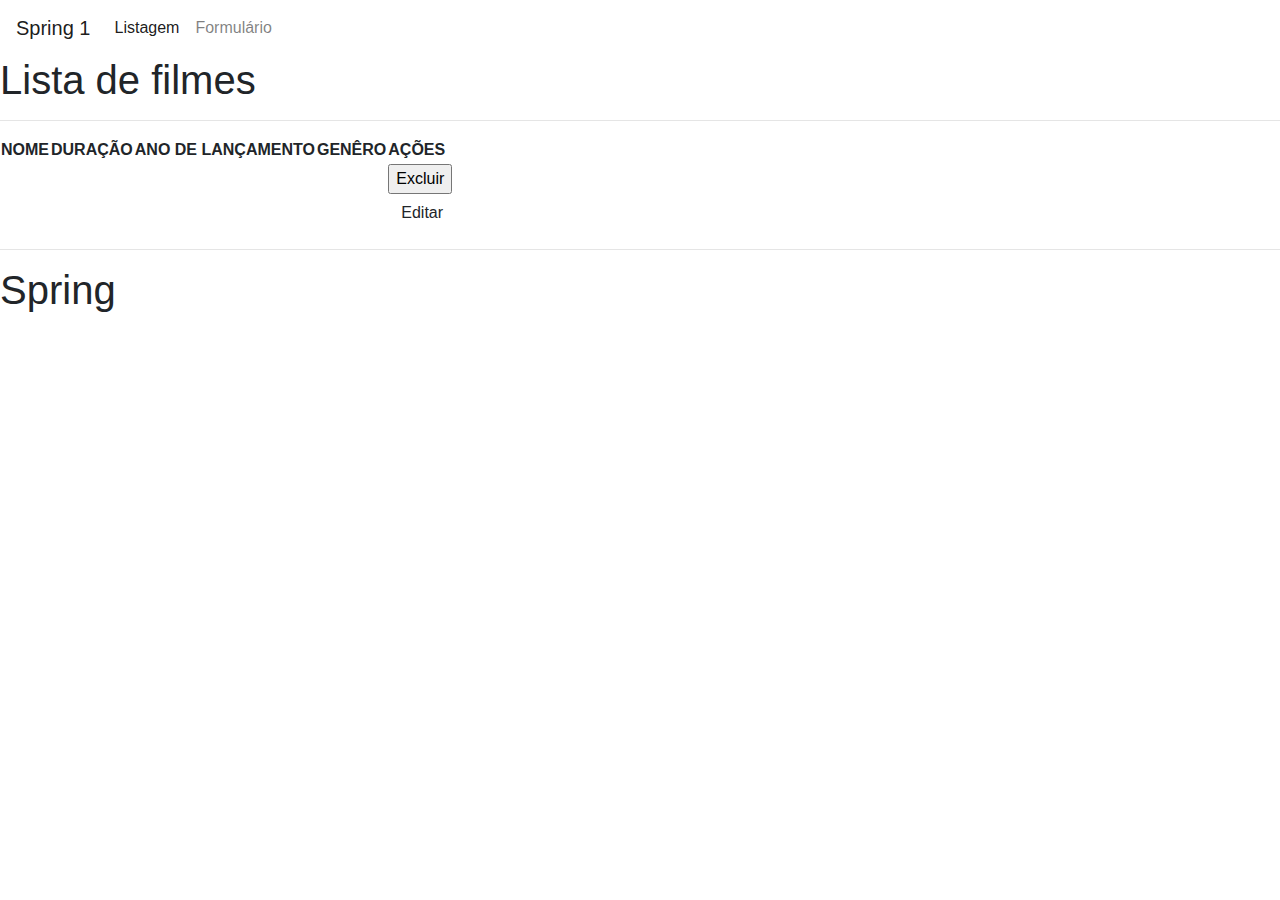
<file: screenmatch/target/classes/templates/filmes/listagem.html>
<!DOCTYPE html>
<html lang="PT-BR"
      xmlns:th="http://thymeleaf.org">
    <head>
        <meta charset="UTF-8">
        <title>Lista De filmes</title>
        <link th:href="@{/styleFilmes.css}" rel="stylesheet"/>
        <link rel="stylesheet" href="https://stackpath.bootstrapcdn.com/bootstrap/4.1.3/css/bootstrap.min.css">
    </head>
    <body>
        <header>
            <nav class="navbar navbar-expand-lg navbar-light">
                <a class="navbar-brand" href="#">Spring 1</a>
                <button class="navbar-toggler" type="button" data-toggle="collapse" data-target="#navbarNav" aria-controls="navbarNav" aria-expanded="false" aria-label="Alterna navegação">
                    <span class="navbar-toggler-icon"></span>
                </button>
                <div class="collapse navbar-collapse" id="navbarNav">
                    <ul class="navbar-nav">
                        <li class="nav-item active">
                            <a class="nav-link" href="/filmes/listagem">Listagem <span class="sr-only">(Página atual)</span></a>
                        </li>
                        <li class="nav-item">
                            <a class="nav-link" href="/filmes/formulario">Formulário</a>
                        </li>
                    </ul>
                </div>
            </nav>
        </header>

        <main>
            <h1 class="titulo">Lista de filmes</h1>
            <div class="listagem">
                <hr class="featurette-divider">
                <table class="tabela-filmes">
                    <thead class="cabecalho">
                    <tr>
                        <th>NOME</th>
                        <th>DURAÇÃO</th>
                        <th>ANO DE LANÇAMENTO</th>
                        <th>GENÊRO</th>
                        <th>AÇÕES</th>
                    </tr>
                    </thead>
                    <tbody>
                    <tr th:each="filme : ${lista}">
                        <td th:text="${filme.nome}"></td>
                        <td th:text="${filme.duracao_em_minutos}"></td>
                        <td th:text="${filme.ano_lancamento}"></td>
                        <td th:text="${filme.genero}"></td>
                        <td class="botoes">
                            <form method="post" action="/filmes">
                                <input type="hidden" name="_method" value="delete">
                                <input type="hidden" name="id" th:value="${filme.id}">
                                <input class="input-box botao" type="submit" value="Excluir" >
                            </form>
                            <a class="btn" th:href="@{/filmes/formulario?id={id}(id=${filme.id})}">Editar</a>
                        </td>
                    </tr>
                    </tbody>
                </table>
                <hr class="featurette-divider">
            </div>
        </main>

        <footer>
            <h1>Spring</h1>
        </footer>

    </body>
</html>
</file>
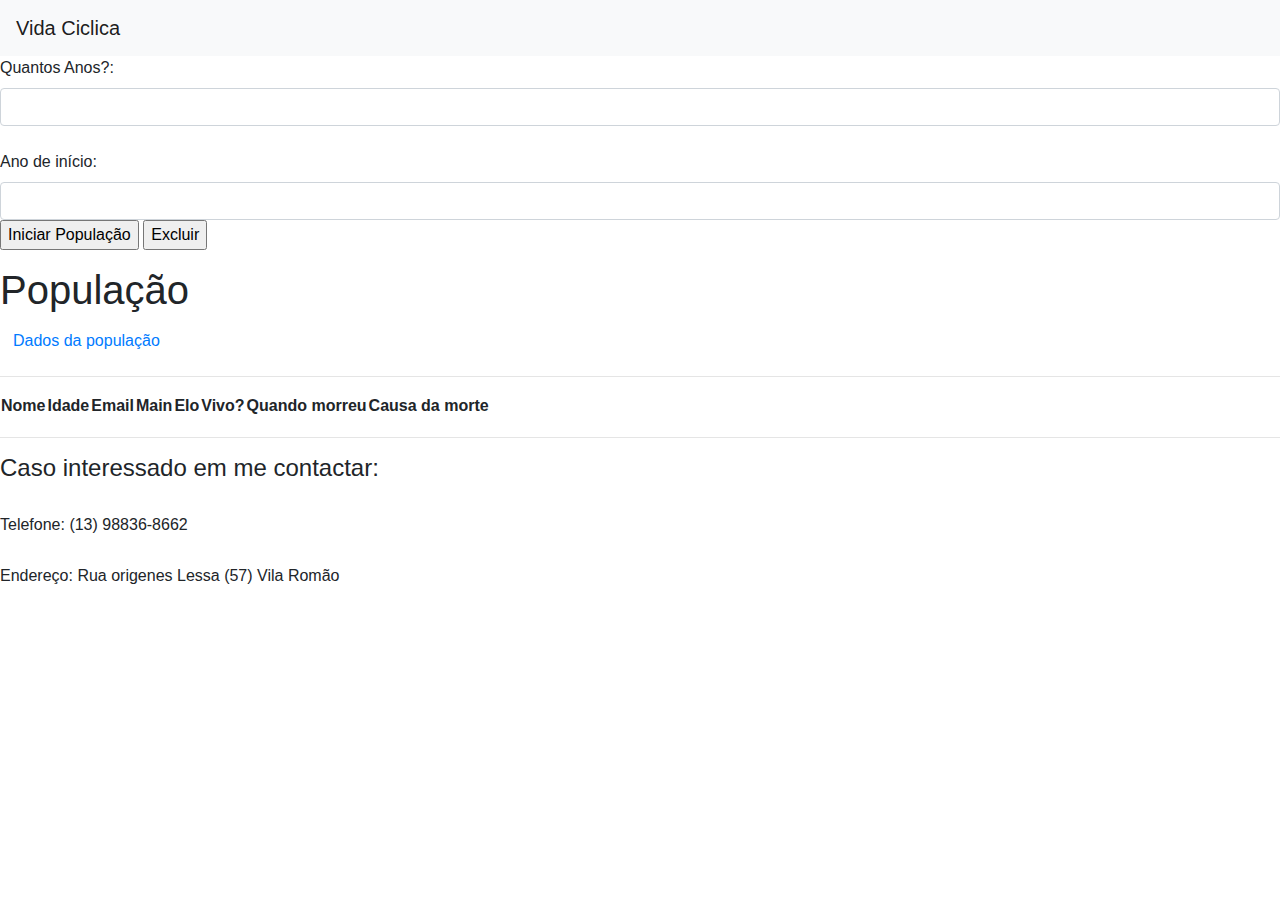
<file: screenmatch/target/classes/templates/populacao/inicio.html>
<!DOCTYPE html>
<html lang="PT-BR" xmlns:th="http://www.w3.org/1999/xhtml">
<head>
  <meta charset="UTF-8">
  <meta name="viewport" content="width=device-width, initial-scale=1.0">

  <link rel="stylesheet" href="https://stackpath.bootstrapcdn.com/bootstrap/4.1.3/css/bootstrap.min.css">
  <link th:href="@{/stylePopulacao.css}" rel="stylesheet"/>
  <link rel="stylesheet" href="https://cdn.jsdelivr.net/npm/bootstrap-icons@1.10.5/font/bootstrap-icons.css">

  <title>São Paulo FC</title>
</head>
  <body>
  <header>
    <nav class="navbar navbar-expand-lg navbar-light bg-light">
      <a class="navbar-brand" href="index.html">Vida Ciclica</a>
      <button class="navbar-toggler" type="button" data-toggle="collapse" data-target="#navbarNav" aria-controls="navbarNav" aria-expanded="false" aria-label="Toggle navigation">
        <span class="navbar-toggler-icon"></span>
      </button>

    </nav>
  </header>

  <main>


  <form class="form-group" method="post" action="/populacao">

    <div class="grade">
      <div></div>
      <div>
        <label class="label" for="limiteAnos">Quantos Anos?:</label>
        <input class="input-box form-control" id="limiteAnos" name="limiteAnos">
        <br>

        <label class="label" for="anoInicio">Ano de início:</label>
        <input class="input-box form-control" id="anoInicio" name="anoInicio">

        <input class="input-box btnn" type="submit" value="Iniciar População">

        <form method="post" action="/populacao" th:if="${lista != null}">
          <input type="hidden" name="_method" value="delete">
          <input class="input-box botao" type="submit" value="Excluir" >
        </form>

      </div>
      <div></div>
    </div>

  </form>

    <div class="titulo">
      <h1 class="titulo" th:if="${lista != null}">População</h1>
      <a class="btn" href="/dados">Dados da população</a>
    </div>
    <div class="grade">
      <div></div>
      <div class="listagem">
        <hr class="featurette-divider">
        <table class="tabela-pessoas" th:if="${lista != null}">
          <thead class="cabecalho">
          <tr>
            <th>Nome</th>
            <th>Idade</th>
            <th>Email</th>
            <th>Main</th>
            <th>Elo</th>
            <th>Vivo?</th>
            <th>Quando morreu</th>
            <th>Causa da morte</th>
          </tr>
          </thead>
          <tbody>
          <tr th:each="pessoa : ${lista}">
            <td th:text="${pessoa.nome}"></td>
            <td th:text="${pessoa.idade}"></td>
            <td th:text="${pessoa.email}"></td>
            <td th:text="${pessoa.main_lol}"></td>
            <td th:text="${pessoa.elo}"></td>
            <td th:text="${pessoa.vivo}"></td>
            <td th:text="${pessoa.ano_morte}"></td>
            <td th:text="${pessoa.doenca}"></td>
          </tr>
          </tbody>
        </table>
    </div>
      <hr class="featurette-divider">
      <div></div>
    </div>
  </main>

  <footer class="dados">
    <h4 class="footer-texto">Caso interessado em me contactar:</h4>
    <div class="contatos">
      <i class="bi bi-whatsapp" style="color: white;"></i>
      <h6 class="footer-texto">Telefone: (13) 98836-8662</h6>
    </div>
    <div class="contatos">
      <i class="bi bi-house" style="color: white;"></i>
      <h6 class="footer-texto">Endereço: Rua origenes Lessa (57) Vila Romão</h6>
    </div>
  </footer>

  </body>
</html>
</file>
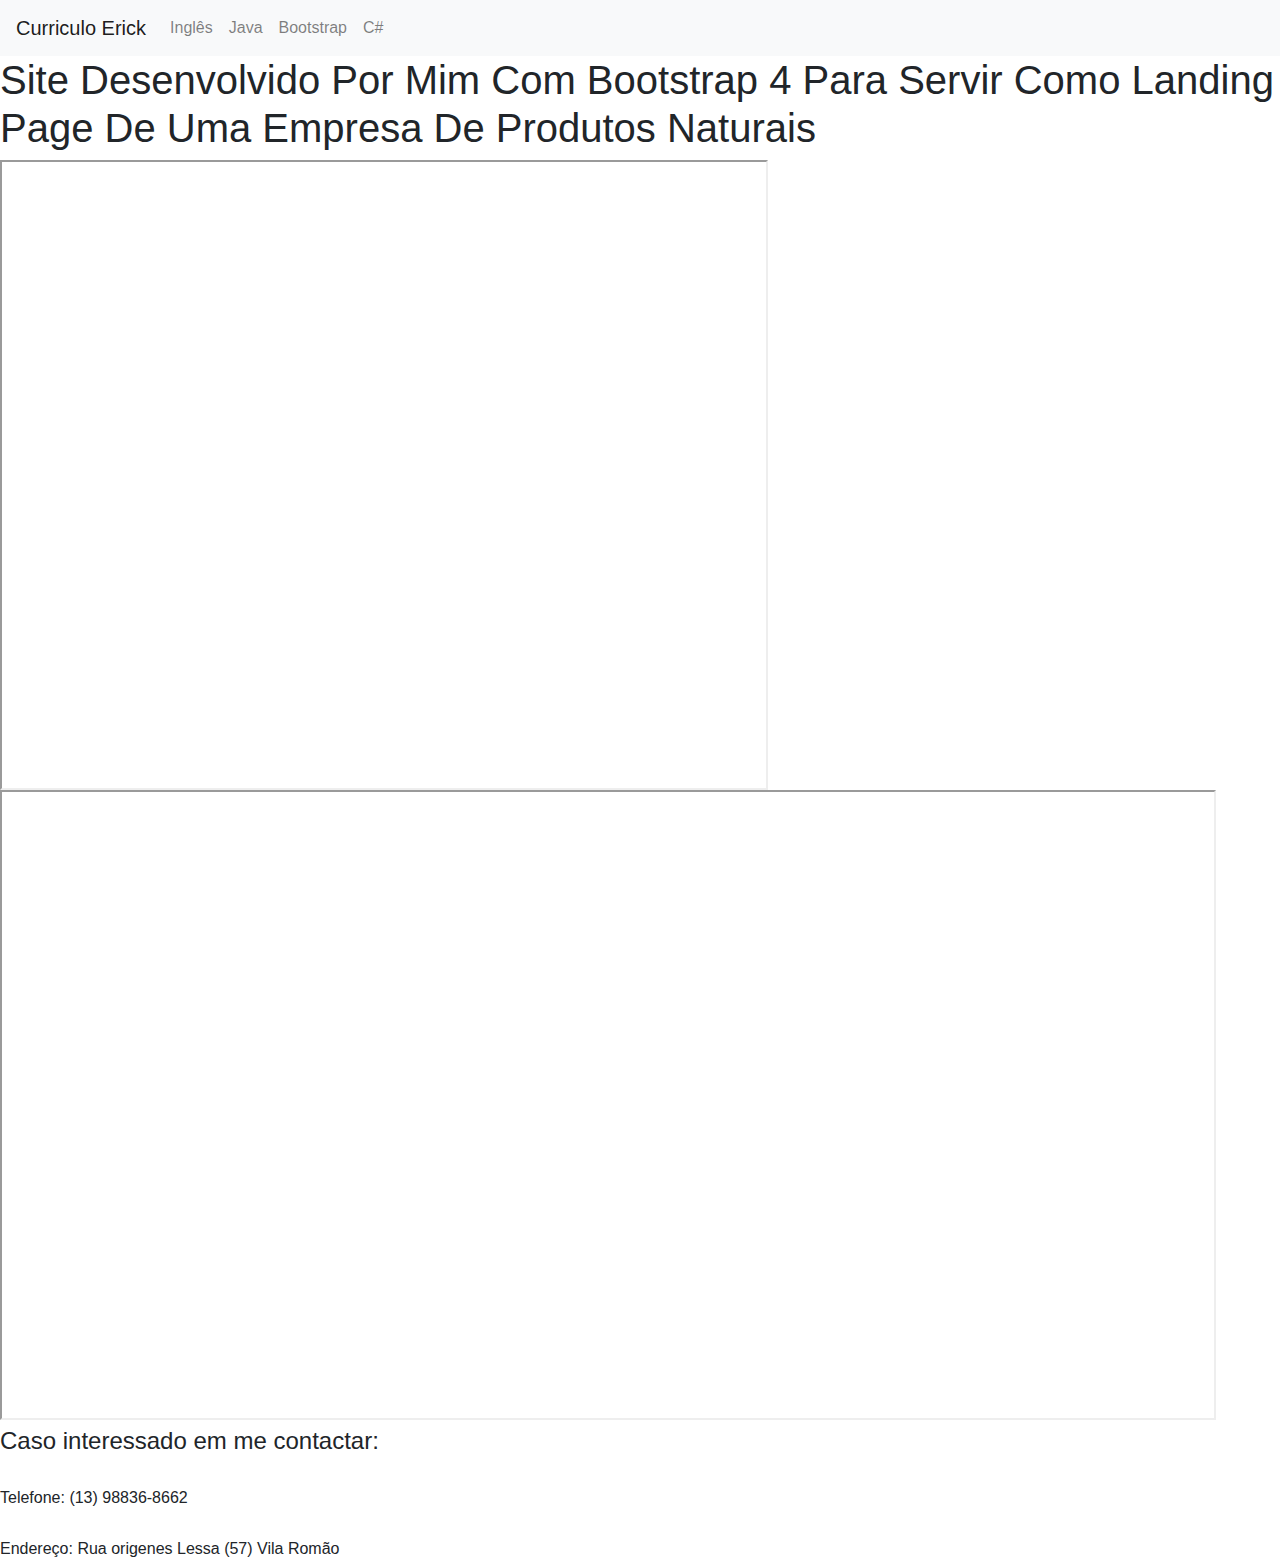
<file: screenmatch/src/main/resources/templates/home/boot.html>
<!DOCTYPE html>
<html lang="en" xmlns:th="http://www.w3.org/1999/xhtml">
<head>
    <meta charset="UTF-8">
    <meta name="viewport" content="width=device-width, initial-scale=1.0">
    <link rel="stylesheet" href="https://stackpath.bootstrapcdn.com/bootstrap/4.1.3/css/bootstrap.min.css">
    <link rel="stylesheet" th:href="@{/style.css}">
    <link rel="stylesheet" href="https://cdn.jsdelivr.net/npm/bootstrap-icons@1.10.5/font/bootstrap-icons.css">

    <title>Bootstrap 4</title>
</head>
<body>
    <header>
        <nav class="navbar navbar-expand-lg navbar-light bg-light">
            <a class="navbar-brand" href="/home">Curriculo Erick</a>
            <button class="navbar-toggler" type="button" data-toggle="collapse" data-target="#navbarNav" aria-controls="navbarNav" aria-expanded="false" aria-label="Toggle navigation">
              <span class="navbar-toggler-icon"></span>
            </button>
            <div class="collapse navbar-collapse itens-nav" id="navbarNav">
              <ul class="navbar-nav">
                <li class="nav-item">
                  <a class="nav-link" href="/home/ingles">Inglês <span class="sr-only">(current)</span></a>
                </li>
                <li class="nav-item">
                  <a class="nav-link" href="/home/java">Java</a>
                </li>
                <li class="nav-item">
                  <a class="nav-link" href="/home/boot">Bootstrap</a>
                </li>
                <li class="nav-item">
                    <a class="nav-link" href="/home/cun">C#</a>
                  </li>
              </ul>
            </div>
          </nav>
    </header>

    <main class="titulo boot-grid">
      <div class="bloco">
        <h1 class="text-capitalize corpo-texto">Site desenvolvido por mim com bootstrap 4 para servir como landing page de uma empresa de produtos naturais</h1>
        <iframe class="primeiro-frame" src="https://santochaervaseespeciarias.com" frameborder="1" style=" display:flex; height: 70vh; width: 60vw; "></iframe>
      </div>
     
      <iframe class="segundo-frame" id="mobile" src="https://santochaervaseespeciarias.com" frameborder="1" style="height: 70vh; width: 95vw; "></iframe>

    </main>
    <footer class="dados">
      <h4 class="footer-texto">Caso interessado em me contactar:</h4>
      <div class="contatos">
      <i class="bi bi-whatsapp" style="color: white;"></i>
        <h6 class="footer-texto">Telefone: (13) 98836-8662</h6>
      </div>
      <div class="contatos">  
        <i class="bi bi-house " style="color: white;"></i>
        <h6 class="footer-texto">Endereço: Rua origenes Lessa (57) Vila Romão</h6>
      </div>
  </footer>
</body>
</html>
</file>
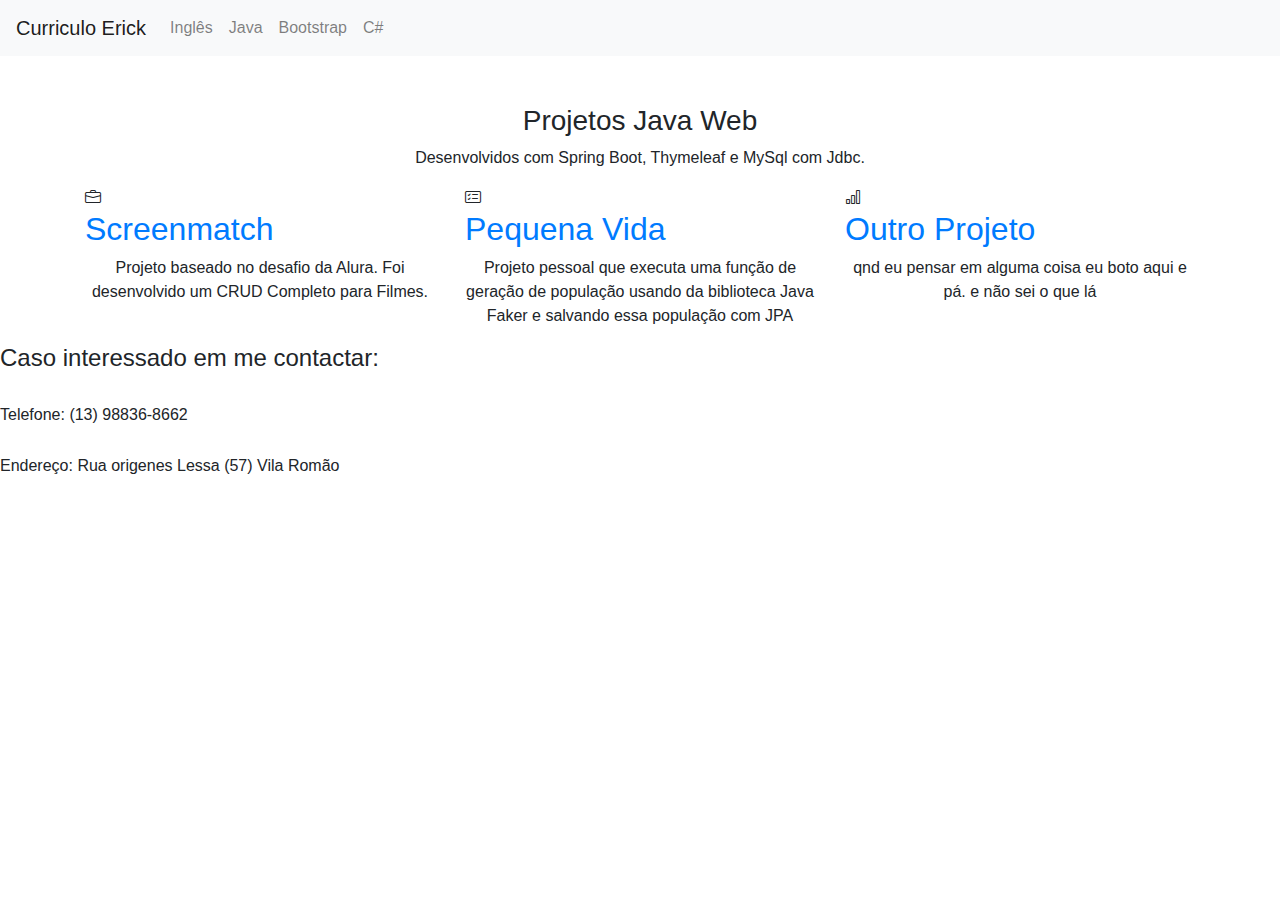
<file: screenmatch/src/main/resources/templates/home/javas.html>
<!DOCTYPE html>
<!DOCTYPE html>
<html lang="en" xmlns:th="http://www.w3.org/1999/xhtml">
<head>
    <meta charset="UTF-8">
    <meta name="viewport" content="width=device-width, initial-scale=1.0">
    <link rel="stylesheet" href="https://stackpath.bootstrapcdn.com/bootstrap/4.1.3/css/bootstrap.min.css">
    <link rel="stylesheet" th:href="@{/style.css}">
    <link rel="stylesheet" href="https://cdn.jsdelivr.net/npm/bootstrap-icons@1.10.5/font/bootstrap-icons.css">

    <title>Bootstrap 4</title>
</head>
<body>
<header>
    <nav class="navbar navbar-expand-lg navbar-light bg-light">
        <a class="navbar-brand" href="/home">Curriculo Erick</a>
        <button class="navbar-toggler" type="button" data-toggle="collapse" data-target="#navbarNav" aria-controls="navbarNav" aria-expanded="false" aria-label="Toggle navigation">
            <span class="navbar-toggler-icon"></span>
        </button>
        <div class="collapse navbar-collapse itens-nav" id="navbarNav">
            <ul class="navbar-nav">
                <li class="nav-item">
                    <a class="nav-link" href="/home/ingles">Inglês <span class="sr-only">(current)</span></a>
                </li>
                <li class="nav-item">
                    <a class="nav-link" href="/home/java">Java</a>
                </li>
                <li class="nav-item">
                    <a class="nav-link" href="/home/boot">Bootstrap</a>
                </li>
                <li class="nav-item">
                    <a class="nav-link" href="/home/cun">C#</a>
                </li>
            </ul>
        </div>
    </nav>
</header>
    <main>
        <section id="services" class="services-mf pt-5 route">
            <div class="container">
                <div class="row">
                    <div class="col-sm-12">
                        <div class="title-box text-center">
                            <h3 class="title-a">
                                Projetos Java Web
                            </h3>
                            <p class="subtitle-a">
                                Desenvolvidos com Spring Boot, Thymeleaf e MySql com Jdbc.
                            </p>
                            <div class="line-mf"></div>
                        </div>
                    </div>
                </div>
                <div class="row">
                    <div class="col-md-4">
                        <div class="service-box">
                            <div class="service-ico">
                                <span class="ico-circle titulo"><i class="bi bi-briefcase"></i></span>
                            </div>
                            <div class="service-content">
                                <a href="/filmes/formulario">
                                    <h2 class="s-title titulo">Screenmatch</h2>
                                </a>
                                <p class="s-description text-center">
                                    Projeto baseado no desafio da Alura.
                                    Foi desenvolvido um CRUD Completo para Filmes.
                                </p>
                            </div>
                        </div>
                    </div>
                    <div class="col-md-4">
                        <div class="service-box">
                            <div class="service-ico">
                                <span class="ico-circle titulo"><i class="bi bi-card-checklist"></i></span>
                            </div>
                            <div class="service-content">
                                <a href="/populacao">
                                    <h2 class="s-title titulo">Pequena Vida</h2>
                                </a>
                                <p class="s-description text-center">
                                    Projeto pessoal que executa uma função de geração de população usando
                                    da biblioteca Java Faker e salvando essa população com JPA
                                </p>
                            </div>
                        </div>
                    </div>
                    <div class="col-md-4">
                        <div class="service-box">
                            <div class="service-ico">
                                <span class="ico-circle titulo"><i class="bi bi-bar-chart"></i></span>
                            </div>
                            <div class="service-content">
                                <a href="/home">
                                    <h2 class="s-title titulo">Outro Projeto</h2>
                                </a>
                                <p class="s-description text-center">
                                    qnd eu pensar em alguma coisa eu boto aqui e pá.
                                    e não sei o que lá
                                </p>
                            </div>
                        </div>
                    </div>
                </div>
            </div>
        </section>
    </main>
    <footer class="dados">
      <h4 class="footer-texto">Caso interessado em me contactar:</h4>
      <div class="contatos">
      <i class="bi bi-whatsapp"  style="color: white;"></i>
        <h6 class="footer-texto">Telefone: (13) 98836-8662</h6>
      </div>
      <div class="contatos">  
        <i class="bi bi-house"  style="color: white;"></i>
        <h6 class="footer-texto">Endereço: Rua origenes Lessa (57) Vila Romão</h6>
      </div>
  </footer>
</body>
</html>
</file>
